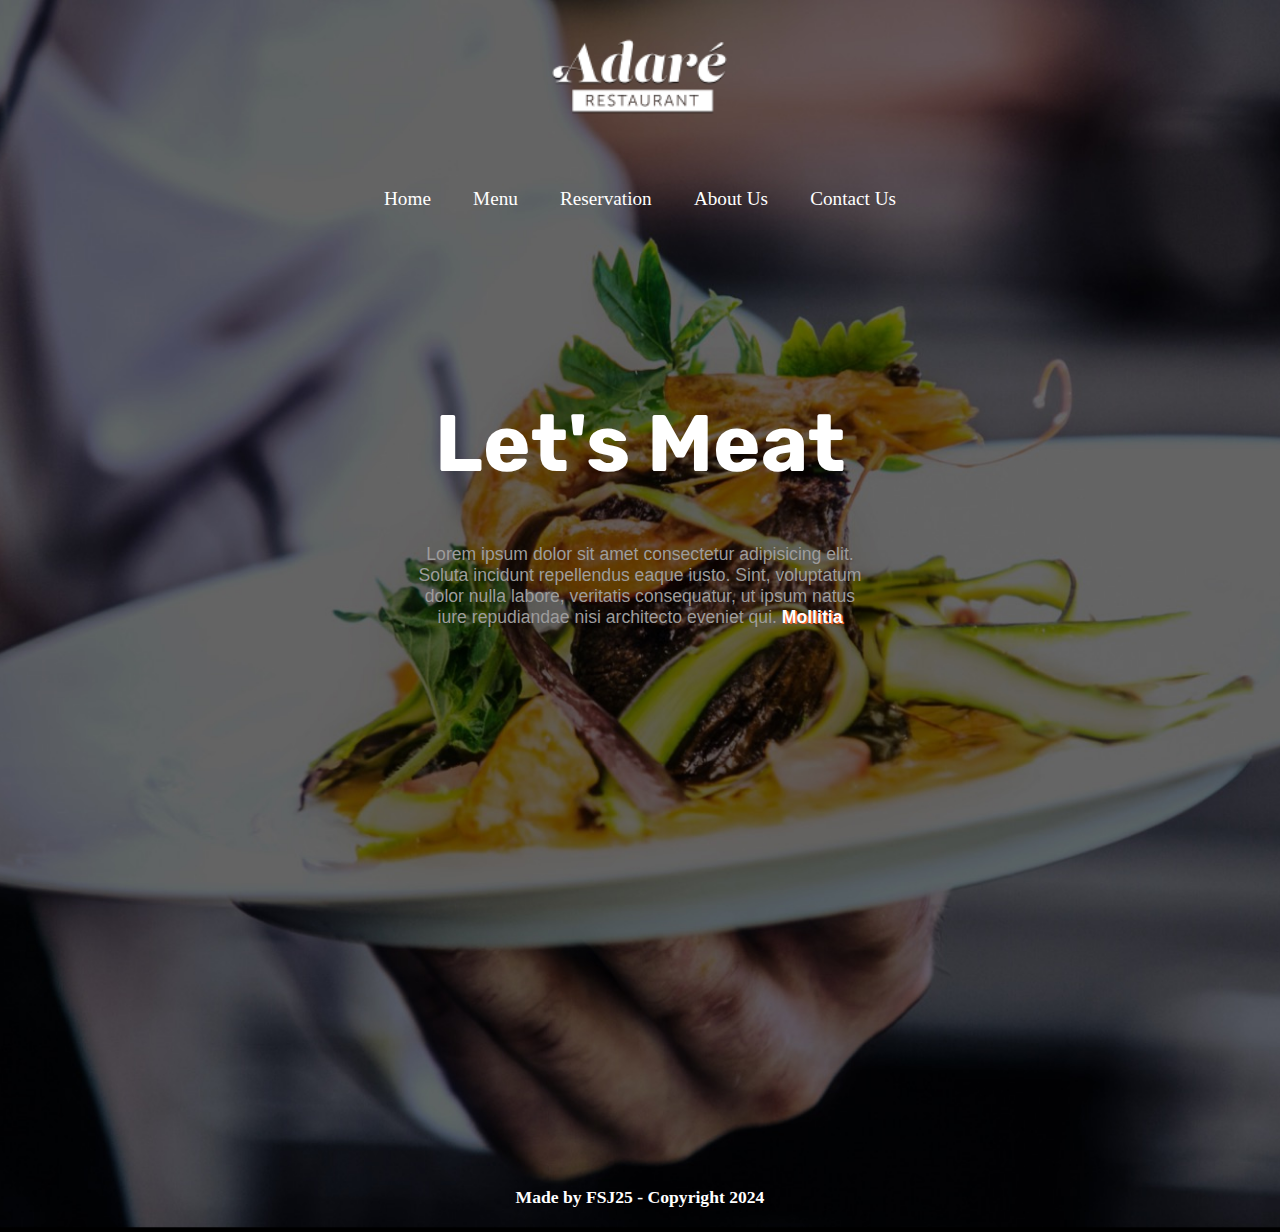
<file: HTML-CSS/index.html>
<!DOCTYPE html>
<html lang="en">
<head>
    <meta charset="UTF-8">
    <meta name="viewport" content="width=device-width, initial-scale=1.0">
    <title>Adare Restaurant</title>
    <link rel="stylesheet" href="./assets/css/styles.css">
    
</head>
<body>
    <div class="container">
        <!-- Encabezado -->
        <header class="header" >
            <section class="img-container">
                <img  class="img-logo" src="./assets/images/logo-adare-restaurant.png" alt="logo-adare-restaurant">
            </section>
            <nav class="navbar">
                <a class="nav-item" href="#">Home</a>
                <a class="nav-item" href="#">Menu</a>
                <a class="nav-item" href="#">Reservation</a>
                <a class="nav-item" href="#">About Us</a>
                <a class="nav-item" href="#">Contact Us</a>
            </nav>
        </header>
        
        <main class="main-container">
            <section class="main-text-container">
                <h1>Let's Meat</h1>
                <article>
                    <p>Lorem ipsum dolor sit amet consectetur adipisicing elit. Soluta incidunt repellendus eaque iusto. Sint, voluptatum dolor nulla labore, veritatis consequatur, ut ipsum natus iure repudiandae nisi architecto eveniet qui. <strong><a href="#">Mollitia</a></strong> </p>
                </article>
                
            </section>
            <section class="map-container">
                <iframe src="https://www.google.com/maps/embed?pb=!1m14!1m8!1m3!1d31011.799149386567!2d-89.2025938611047!3d13.689663156788004!3m2!1i1024!2i768!4f13.1!3m3!1m2!1s0x0%3A0xf679afd01e340620!2sPizza%20Hut%20%E2%80%A2%201a%20Calle%20Oriente!5e0!3m2!1ses-419!2sar!4v1674522251079!5m2!1ses-419!2sar" class="google-map" style="border:0;" allowfullscreen="" loading="lazy" referrerpolicy="no-referrer-when-downgrade"></iframe>
            </section>
        </main>

        <footer class="footer">
            <h4> Made by FSJ25 - Copyright 2024 </h4>
        </footer>
    </div>
</body>
</html>
</file>
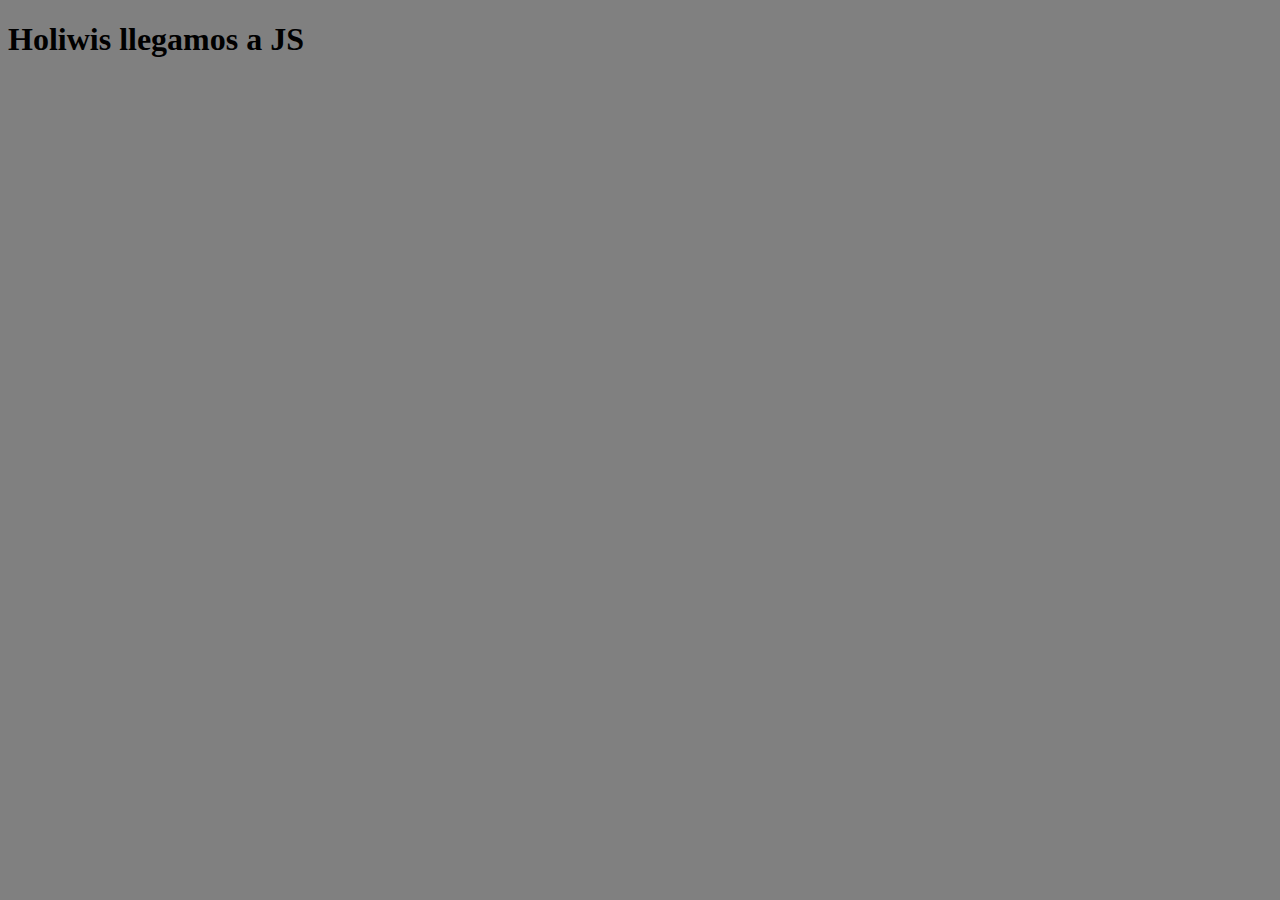
<file: Javascript/index.html>
<!DOCTYPE html>
<html lang="en">
<head>
    <meta charset="UTF-8">
    <meta name="viewport" content="width=device-width, initial-scale=1.0">
    <title>Practicando con JS</title>
</head>
<body style="background-color: grey;">
    <h1>Holiwis llegamos a JS</h1>

    
    <script src="./main.js"></script>
</body>
</html>
</file>
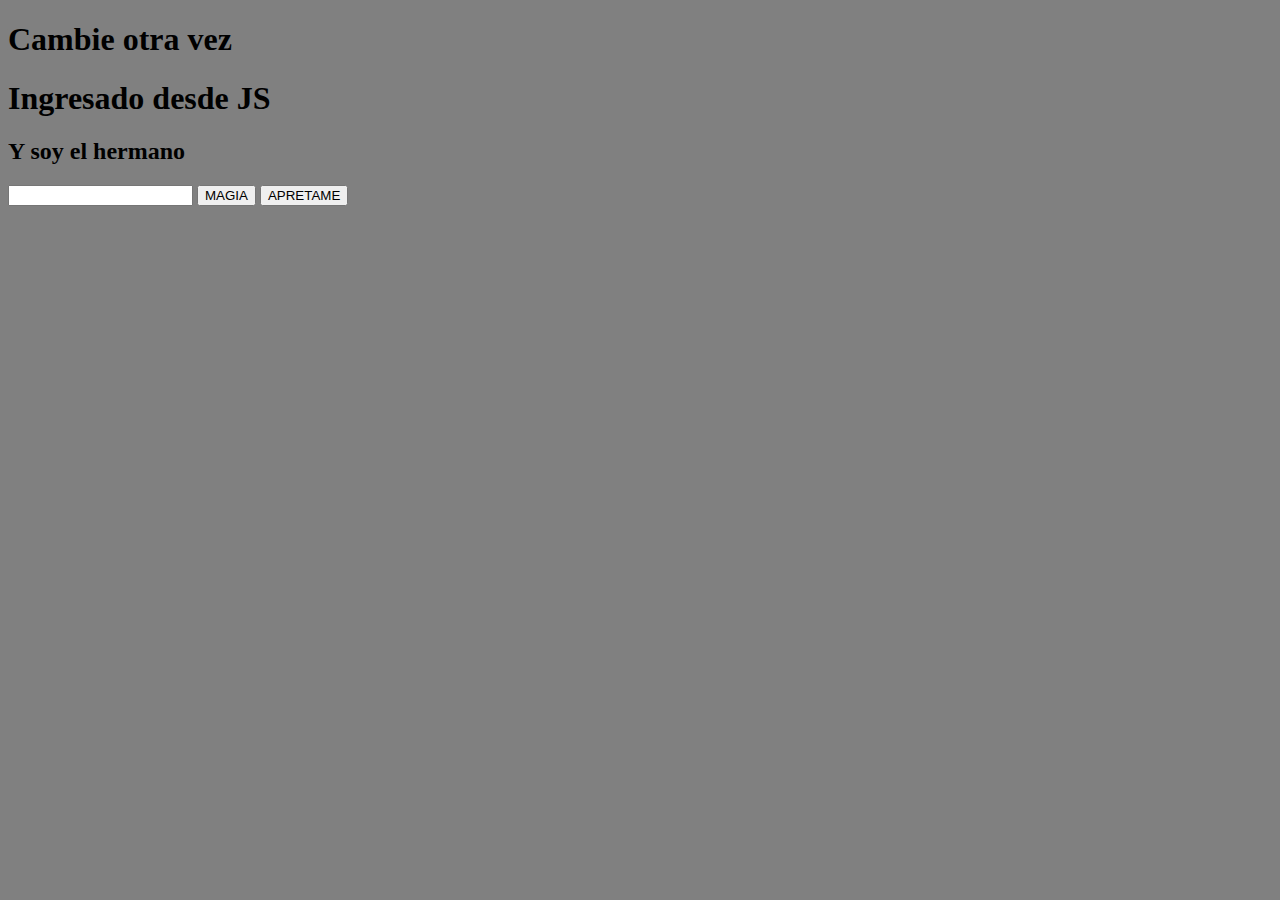
<file: Javascript/DOM/dom.html>
<!DOCTYPE html>
<html lang="en">
<head>
    <meta charset="UTF-8">
    <meta name="viewport" content="width=device-width, initial-scale=1.0">
    <title>Practica DOM</title>
</head>
<body style="background-color: gray;">
    <h1 id="textoSaludo"><span>Holiwis</span></h1>
    
    <section id="content">

    </section>

    <input type="text" id="inputText" onchange="cambiandoInput(event)">
    

    <button id="btnMagia">MAGIA</button>

    <button onclick="apretandoBoton()" >APRETAME</button>

    <script src="./dom.js"></script>
</body>
</html>
</file>
<file: HTML-CSS/assets/css/styles.css>
@import url('https://fonts.googleapis.com/css2?family=Montserrat:wght@700&family=Rubik:ital,wght@0,300..900;1,300..900&display=swap');

body{
    background-color: #f14807;
    background-image: url(../images/background-adare-restaurant.jpg);
    background-size: cover;
    background-position: center;
    background-repeat: no-repeat;   
}
    /* --- Container ---*/

.container{
    margin-left: auto;
    margin-right: auto;
    width: 80vw;
}

    /* --- Header ---*/

.container > .header{
    text-align: center;
    height: 20vh;
}

    /* --- Img Logo ---*/

.container .header .img-container{
    height: 20vh;
}

.container .header .img-container .img-logo{
    height: 12vh;
}

    /* --- Navbar ---*/
.container .header .navbar{
    display: flex;
    justify-content: space-between;
    width: 40vw;
    margin: 0 auto;
}

.container .header .navbar .nav-item{
    color: white;
    text-decoration: none;
    font-size: 1.2em;
    transition: 0.3s ease;
}

.container .header .navbar .nav-item:hover{
    color:  #f5642b;
    font-size: 1.6em;
    text-decoration: underline;
    transition: 0.5s;
}


    /* Main Content */

.container .main-container{
    text-align: center;
    margin-top: 10vh;
}

.container .main-container .main-text-container{
    color: white;
    padding: 4rem;
}

.container .main-container .main-text-container h1{
    font-family: "Rubik", sans-serif;
    font-size: 5em;
    transition: 0.3s;
}


.container .main-container .main-text-container h1:hover{
    text-shadow: 0.05em 0.05em #f5642b;
    transition: 0.3s;
}

.container .main-container .main-text-container article{
    margin:0 auto;
    width: 35vw;
}

.container .main-container .main-text-container p{
    color: rgb(157, 156, 156);
    font-family: "Monserrat",sans-serif;
    font-size: 1.1em;
}

.container .main-container .main-text-container p strong a{
    text-decoration: none;
    color: white;
    text-shadow: 0.08em 0.08em #f5642b;
}

 /* Map Google */

.container .main-container .map-container .google-map{
    height: 50vh;
    width: 60vw;
}

 /* Footer */
.container .footer{
    color: white;
    text-align: center;
}

.container .footer h4{
    font-size: 1.1em;
}

/* Media Querys (Estilo responsive) para tablets */
@media (min-width: 768px) and (max-width:992px){
    .container .header .navbar{
        width: 50vw;
    }
}

/* Media para celulares L*/
@media (min-width: 530px) and (max-width: 750px) {
    .container .header .navbar{
        width: 75vw;
    }
}

/* Media para celulares */
@media (min-width: 310px) and (max-width: 529px){
    .container .header {
        margin-left: 11vw;
    }

    .container .header .img-container{
        margin-left: 30vw;
    }

    .container .header .navbar{
        display: grid;
        grid-template-columns: 1fr 1fr 1fr 1fr 1fr;
        width: 100vw;
        gap: 0.5rem;
    }
    
    .container .main-container{
        width: 100vw;
    }

    .container .main-container .main-text-container{
        width: 100vw;
    }

    .container .main-container .main-text-container article{
        width: 60vw;
    }

    .container .main-container .map-container{
        margin-left: 11vw;
        width: 100vw;
    }

    .container .main-container .map-container .google-map{
        height: 50vh;
        width: 100vw;
    }

    .container .footer {
        width: 100vw;
        margin-left: 11vw;
    }

    .container .footer h4{
        font-size: 1.3em;
    }
}
</file>
